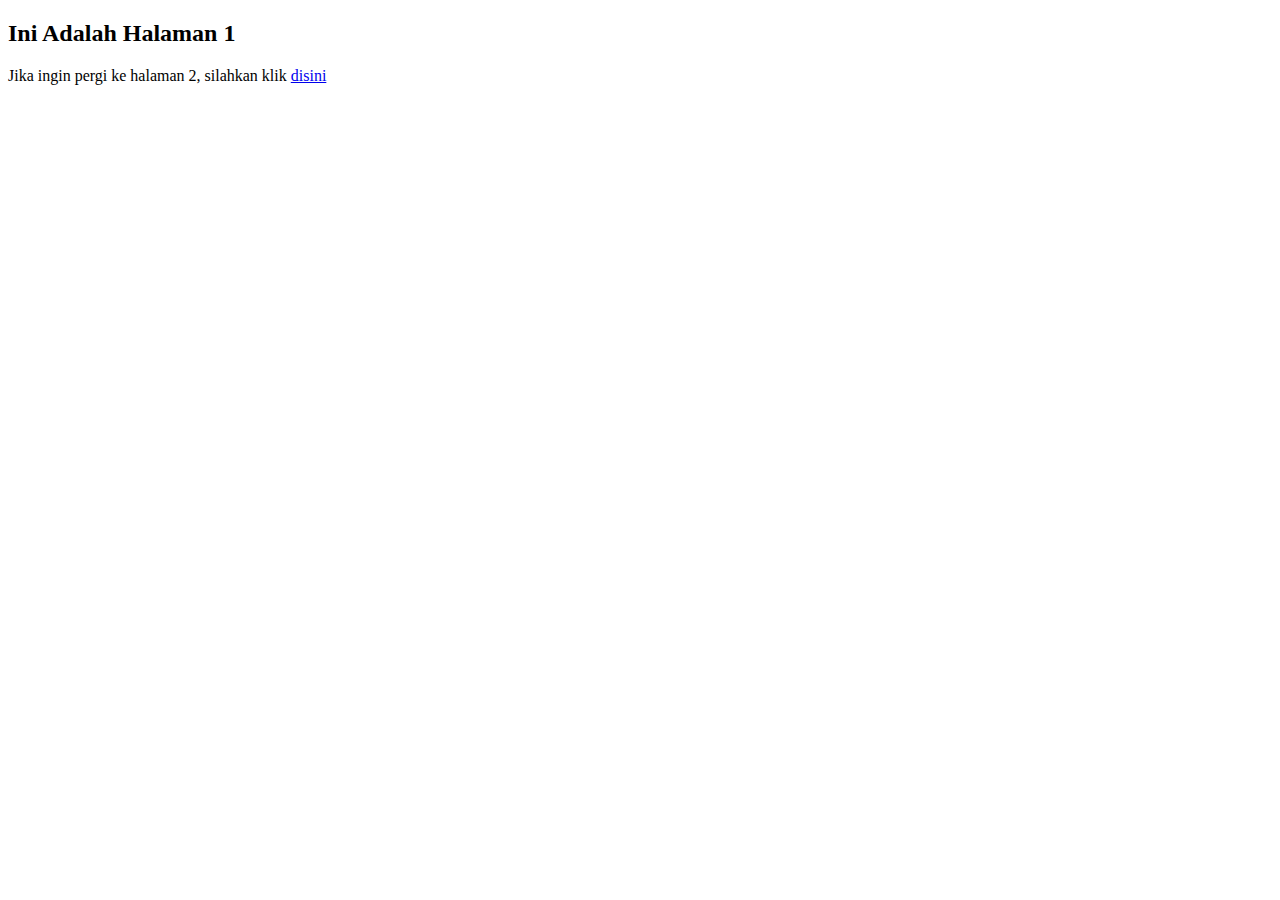
<file: hyperlink latihan/halaman1.html>
<!DOCTYPE html>
<html lang="en">
<head>
    <meta charset="UTF-8">
    <meta http-equiv="X-UA-Compatible" content="IE=edge">
    <meta name="viewport" content="width=device-width, initial-scale=1.0">
    <title>Halaman 1</title>
</head>
<body>
    <h2>Ini Adalah Halaman 1</h2>
    <p>Jika ingin pergi ke halaman 2, silahkan klik <a href="halaman2.html" target="_blank">disini</a></p>
</body>
</html>
</file>
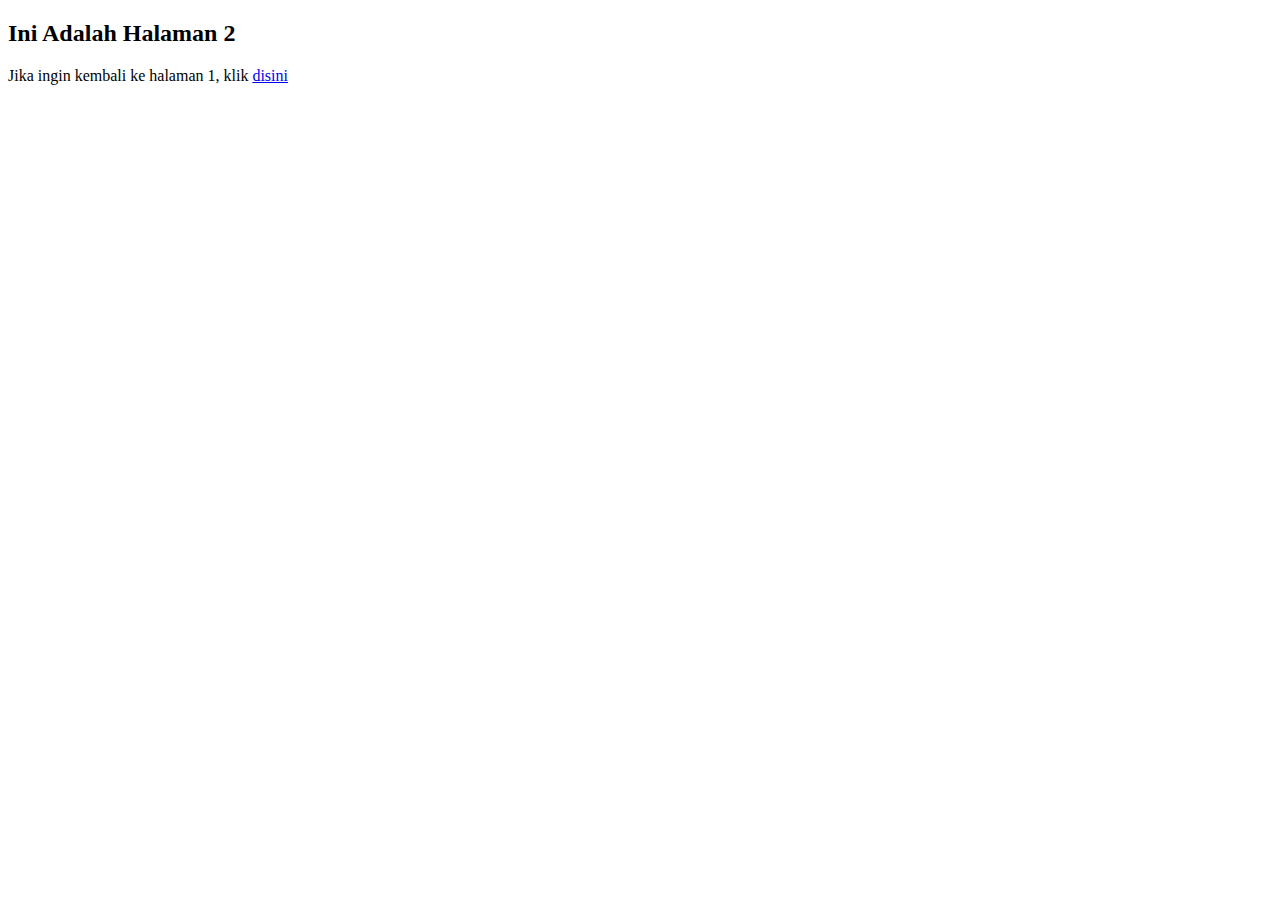
<file: hyperlink latihan/Halaman2.html>
<!DOCTYPE html>
<html lang="en">
<head>
    <meta charset="UTF-8">
    <meta http-equiv="X-UA-Compatible" content="IE=edge">
    <meta name="viewport" content="width=device-width, initial-scale=1.0">
    <title>Halaman 2</title>
</head>
<body>
    <h2>Ini Adalah Halaman 2</h2>
    <p>Jika ingin kembali ke halaman 1, klik <a href="halaman1.html">disini</a></p>
</body>
</html>
</file>
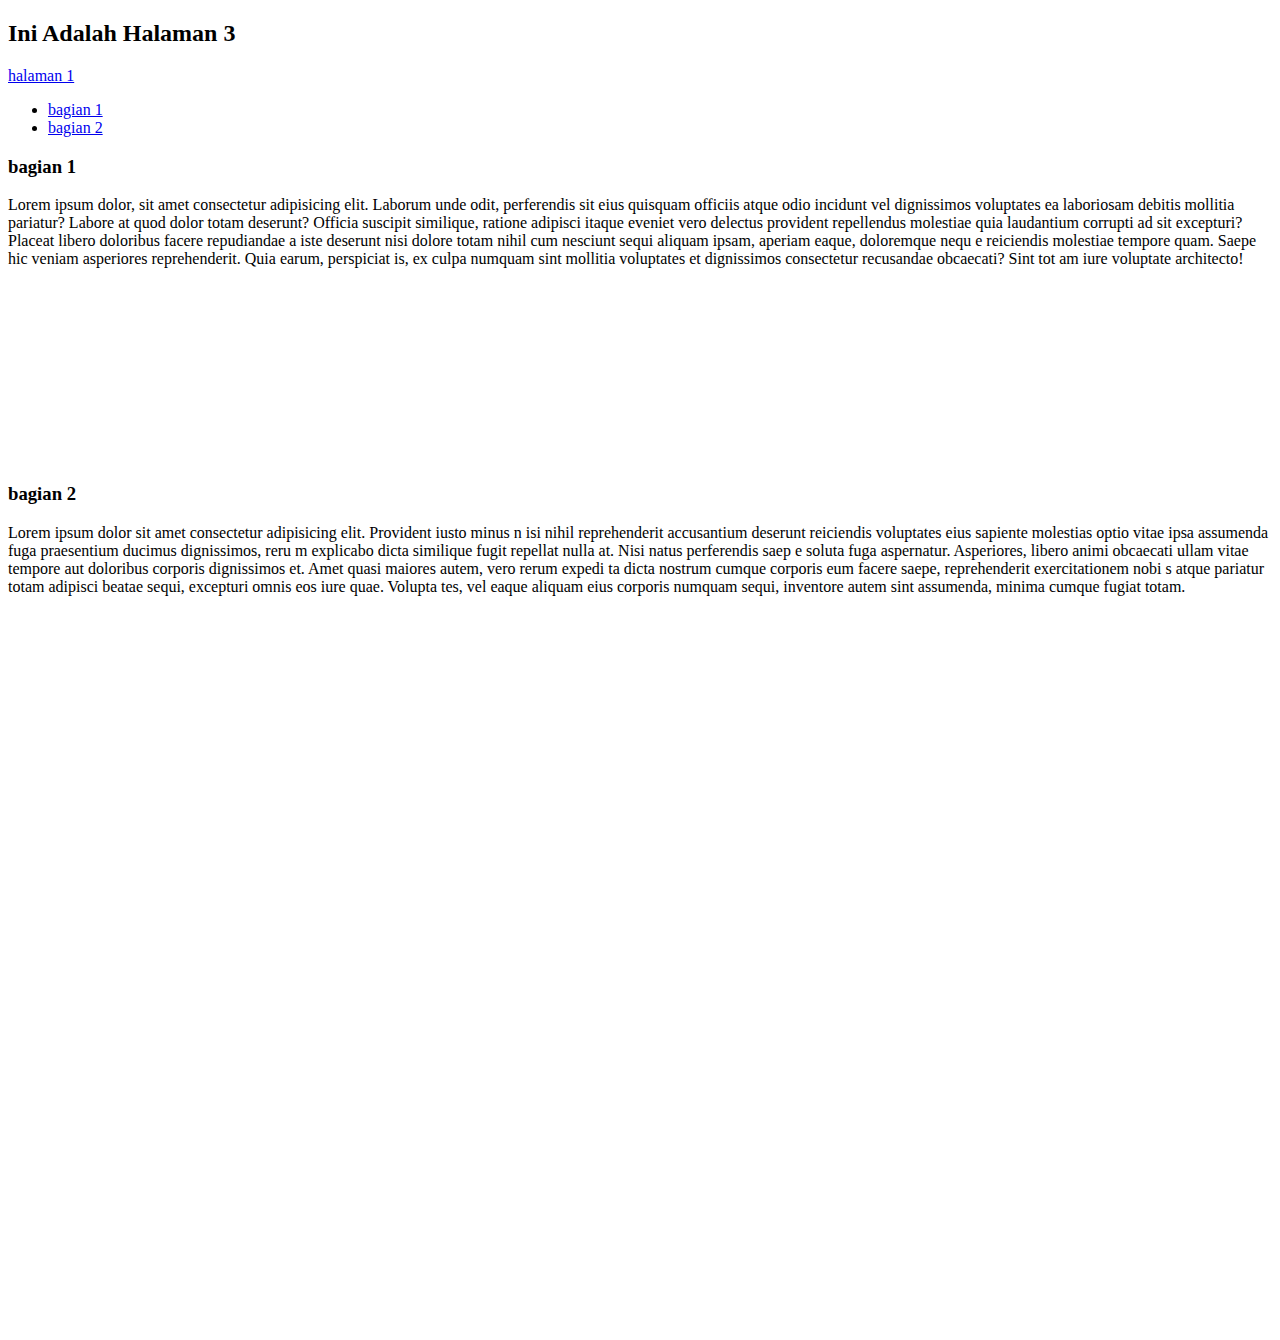
<file: hyperlink latihan/halaman3.html>
<!DOCTYPE html>
<html lang="en">
<head>
    <meta charset="UTF-8">
    <meta http-equiv="X-UA-Compatible" content="IE=edge">
    <meta name="viewport" content="width=device-width, initial-scale=1.0">
    <title>Halaman 3</title>
</head>
<body>
    <h2>Ini Adalah Halaman 3</h2>
    <a href="halaman1.html">halaman 1</a>

    <ul>
        <li><a href="#bagian1">bagian 1</a></li>
        <li><a href="#bagian2">bagian 2</a></li>
    </ul>
    
    <h3 id="bagian1"><strong>bagian 1</strong></h3>
    <p>Lorem ipsum dolor, sit amet consectetur adipisicing elit. Laborum unde odit, 
        perferendis sit eius quisquam officiis atque odio incidunt vel dignissimos 
        voluptates ea laboriosam debitis mollitia pariatur? Labore at quod dolor totam deserunt? 
        Officia suscipit similique, ratione adipisci itaque eveniet vero delectus provident repellendus 
        molestiae quia laudantium corrupti ad sit excepturi? Placeat libero doloribus facere repudiandae a 
        iste deserunt nisi dolore totam nihil cum nesciunt sequi aliquam ipsam, aperiam eaque, doloremque nequ
        e reiciendis molestiae tempore quam. Saepe hic veniam asperiores reprehenderit. Quia earum, perspiciat
        is, ex culpa numquam sint mollitia voluptates et dignissimos consectetur recusandae obcaecati? Sint tot
        am iure voluptate architecto!
    </p>

    <br><br><br><br><br><br><br><br><br><br>

    <h3 id="bagian2"><strong>bagian 2</strong></h3>
    <p>Lorem ipsum dolor sit amet consectetur adipisicing elit. Provident iusto minus n
        isi nihil reprehenderit accusantium deserunt reiciendis voluptates eius sapiente
         molestias optio vitae ipsa assumenda fuga praesentium ducimus dignissimos, reru
         m explicabo dicta similique fugit repellat nulla at. Nisi natus perferendis saep
         e soluta fuga aspernatur. Asperiores, libero animi obcaecati ullam vitae tempore 
         aut doloribus corporis dignissimos et. Amet quasi maiores autem, vero rerum expedi
         ta dicta nostrum cumque corporis eum facere saepe, reprehenderit exercitationem nobi
         s atque pariatur totam adipisci beatae sequi, excepturi omnis eos iure quae. Volupta
         tes, vel eaque aliquam eius corporis numquam sequi, inventore autem sint assumenda, 
         minima cumque fugiat totam.
    </p>

    <br><br><br><br><br><br><br><br><br><br>
    <br><br><br><br><br><br><br><br><br><br>
    <br><br><br><br><br><br><br><br><br><br>
    <br><br><br><br><br><br><br><br><br><br>

</body>
</html>
</file>
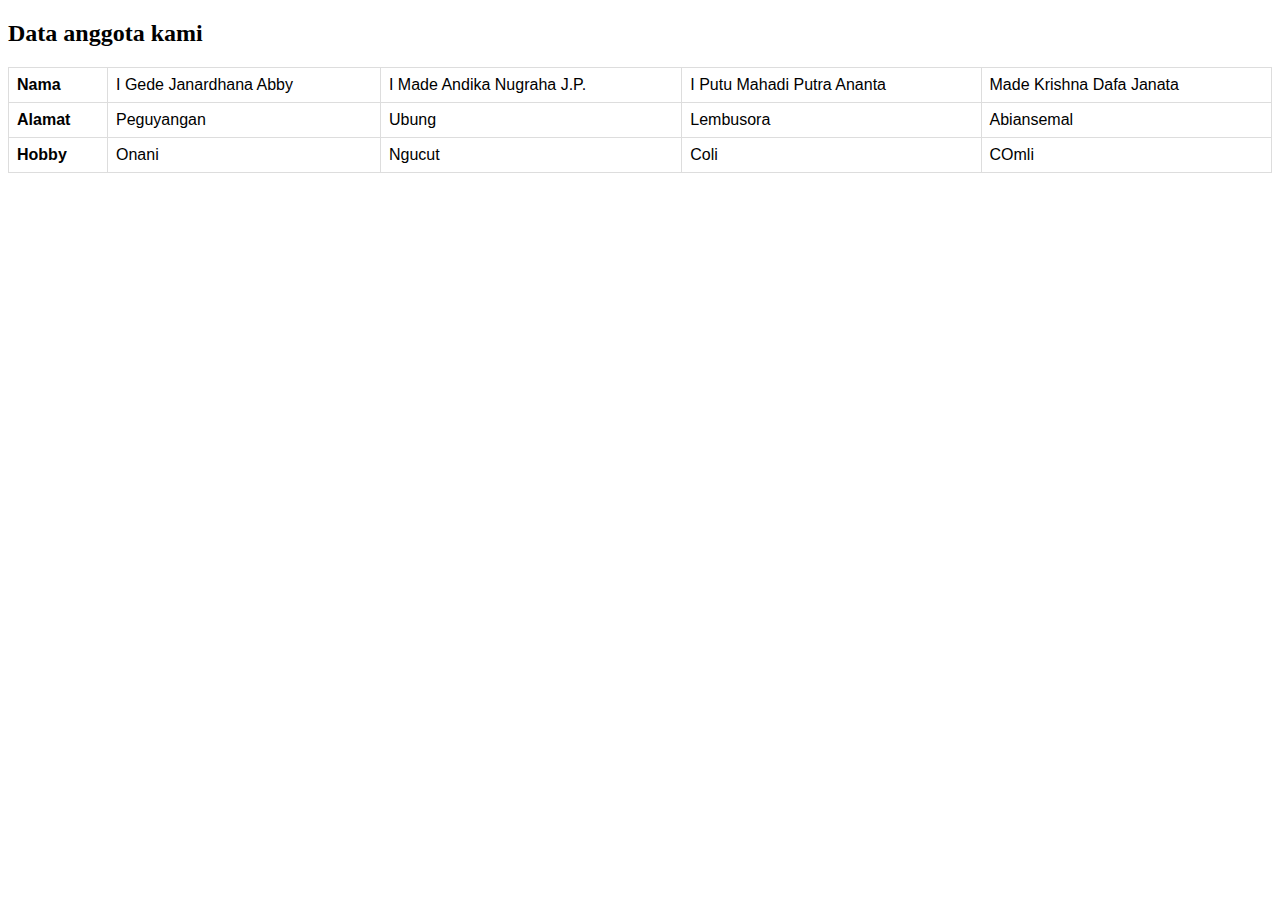
<file: Tabel/tabel.html>
<!DOCTYPE html>
<html lang="en">
<head>
    <meta charset="UTF-8">
    <meta http-equiv="X-UA-Compatible" content="IE=edge">
    <meta name="viewport" content="width=device-width, initial-scale=1.0">
    <title>Document</title>
    <link rel="stylesheet" href="tabel.css">
</head>
<body>
    
    <h2>Data anggota kami</h2>

    <table>
        
        <tr>
            <th>Nama</th>
            <td>I Gede Janardhana Abby</td>
            <td>I Made Andika Nugraha J.P.</td>
            <td>I Putu Mahadi Putra Ananta</td>
            <td>Made Krishna Dafa Janata</td>
        </tr>

        <tr>
            <th>Alamat</th>
            <td>Peguyangan</td>
            <td>Ubung</td>
            <td>Lembusora</td>
            <td>Abiansemal</td>
        </tr>

        <tr>
            <th>Hobby</th>
            <td>Onani</td>
            <td>Ngucut</td>
            <td>Coli</td>
            <td>COmli</td>
        </tr>

    </table>

</body>
</html>
</file>
<file: Tabel/tabel.css>
table {
    font-family: arial, sans-serif;
    border-collapse: collapse;
    width: 100%;
  }
  
  td, th {
    border: 1px solid #dddddd;
    text-align: left;
    padding: 8px;
  }
</file>
